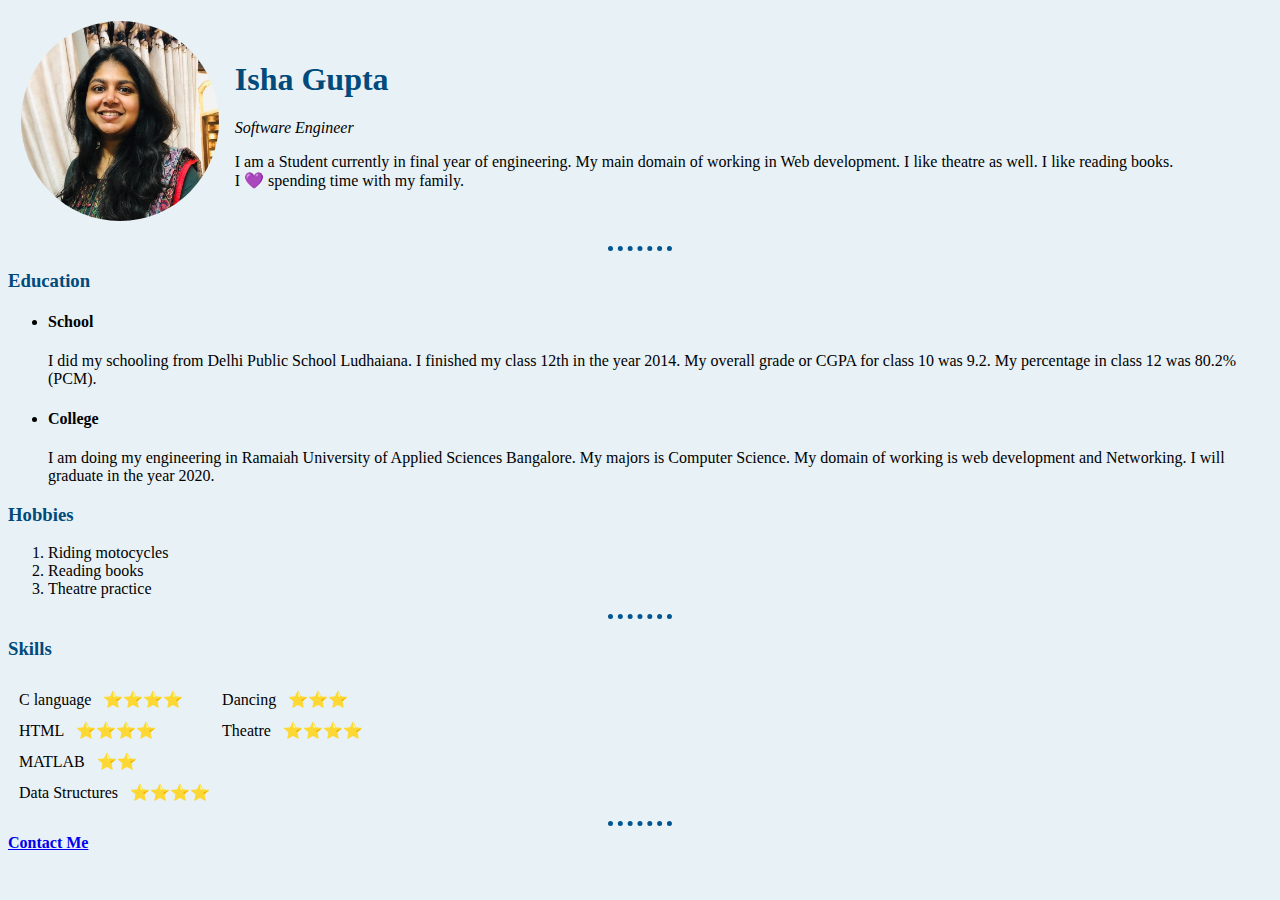
<file: index.html>
<!DOCTYPE html>
<html lang="en">
<head>
    <meta charset="UTF-8">
    <meta name="viewport" content="width=device-width, initial-scale=1.0">
    <meta http-equiv="X-UA-Compatible" content="ie=edge">
    <meta name="description" content="This is a personal portfolio of Isha Gupta">
    <title> ❉ Isha's personal site</title>
    <link rel="stylesheet" href="css/styles.css">

</head>
<body>
    <table cellspacing = '10' cellpadding = '3'>
        <tr>
            <td><img id="title_image" src="my_image.jpeg" alt="Isha Gupta's image" sizes="5" height="200"></td>
            <td><h1>Isha Gupta</h1> 
                <p><em>Software Engineer</em></p>
                <p>I am a Student currently in final year of engineering. My main domain of working in Web development.
                    I like theatre as well. I like reading books.<br>I 💜 spending time with my family.<br>
                   </strong>
                </p></td>
        </tr>
    </table>
    <hr>
    <h3>Education</h3>
    <ul>
        <li>
            <h4>School</h4>
            I did my schooling from Delhi Public School Ludhaiana. I finished my class 12th in the year 2014.
            My overall grade or CGPA for class 10 was 9.2. My percentage in class 12 was 80.2% (PCM). 

        </li>
        <li>
            <h4>College</h4>
            I am doing my engineering in Ramaiah University of Applied Sciences Bangalore. My majors is Computer Science.
            My domain of working is web development and Networking. I will graduate in the year 2020.
        </li>
    </ul>
    <h3>Hobbies</h3>
    <ol>
        <li>
            Riding motocycles
        </li>
        <li>
            Reading books
        </li>
        <li>
            Theatre practice
        </li>
    </ol>
    <hr>
    <h3>Skills</h3>
    <table cellspacing='10'>
        <tr>
            <td>C language &nbsp; ⭐⭐⭐⭐</td>
            <td>Dancing &nbsp; ⭐⭐⭐ </td>
        </tr>
        <tr>
            <td>HTML &nbsp; ⭐⭐⭐⭐</td>
            <td>Theatre &nbsp; ⭐⭐⭐⭐</td>
        </tr>
        <tr>
            <td>MATLAB &nbsp; ⭐⭐</td>
            
        </tr>
        <tr>
            <td>Data Structures &nbsp; ⭐⭐⭐⭐</td>
            
        </tr>

    </table>
    <hr>
   <strong><a href="contact.html" target="_blank">Contact Me</a></strong>
</body>
</html>
</file>
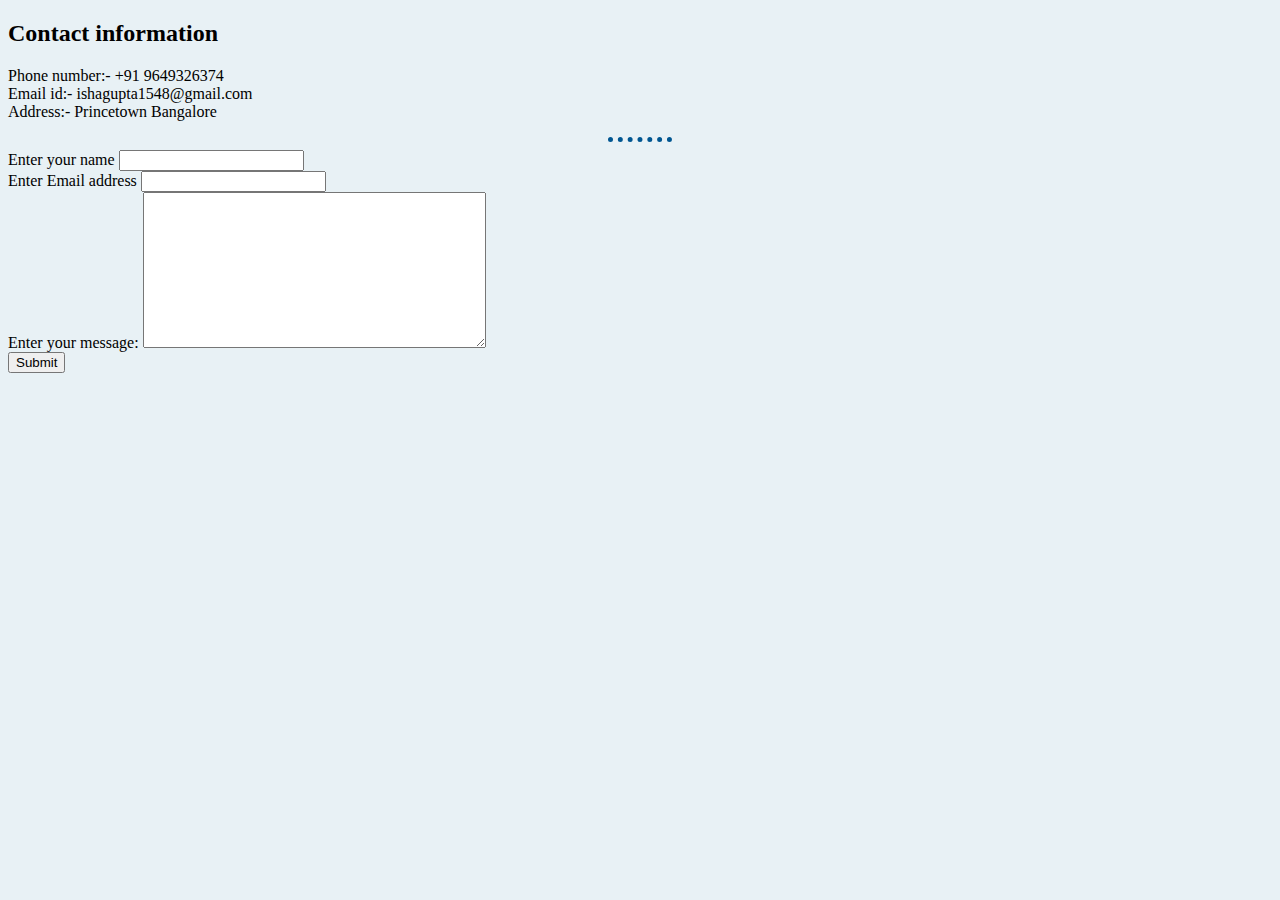
<file: contact.html>
<!DOCTYPE html>
<html lang="en">
<head>
    <meta charset="UTF-8">
    <meta name="viewport" content="width=device-width, initial-scale=1.0">
    <meta http-equiv="X-UA-Compatible" content="ie=edge">
    <title>Contact me</title>
    <link rel="stylesheet" href="css/styles.css">
</head>
<body>
    <h2>Contact information</h2>
    <p>Phone number:- +91 9649326374 <br> Email id:- ishagupta1548@gmail.com 
       <br> Address:- Princetown Bangalore
    </p>
    <hr>
    <form action="mailto:ishagupta1548@gmail.com" enctype="text/plain">
        <label>Enter your name</label>
        <input type="text" name="yourname">
        <br>    
        <label>Enter Email address</label>
        <input type="email" name="youremail"><br>
        <label>Enter your message:</label>
        <textarea name="yourmessage" rows="10" cols="40"></textarea><br>
        <input type="submit">
        
    </form>
</body>
</html>
</file>
<file: css/styles.css>
body{
    background-color: #e8f1f5;
}
hr{
    border-color: #005691;
    border-style: dotted none none;
    border-width: 5px;
    width: 5%;
}
h1{
    color: #004a7c;
}

h3{
    color: #004a7c;
}




/********************id selectors*********************/
#title_image{

    border-radius: 50%;
}
</file>
